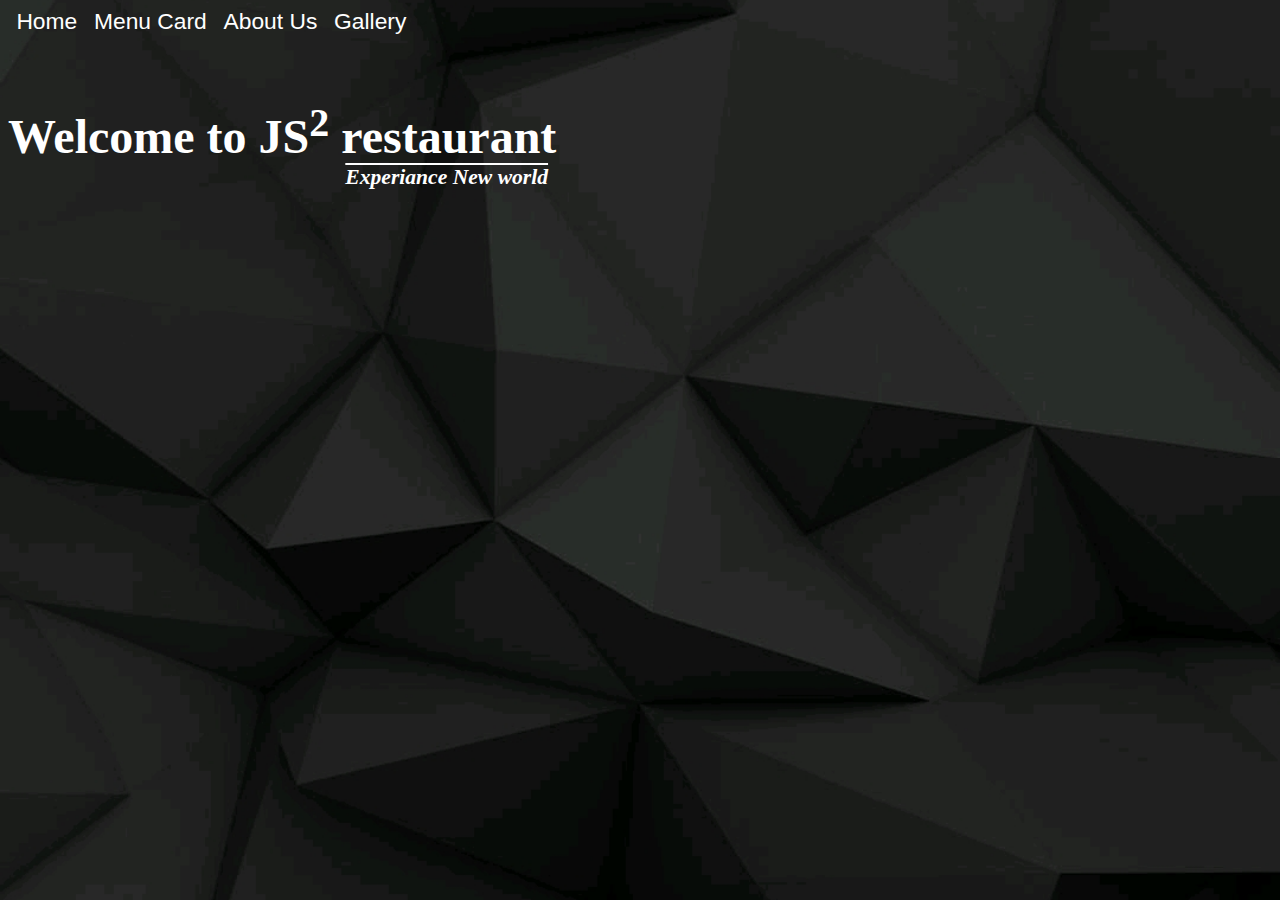
<file: htmls/Home.html>
<!DOCTYPE html>
<html lang="en">

<head>
    <meta charset="UTF-8">
    <meta http-equiv="X-UA-Compatible" content="IE=edge">
    <meta name="viewport" content="width=device-width, initial-scale=1.0">
    <title>Hotel billing system</title>
    <link rel="stylesheet" href="../css/style.css">
    <link rel="stylesheet" href="../css/layout.css">
    <link rel="stylesheet" href="../css/menu.css">
    <link rel="stylesheet" href="../css/card.css">

</head>

<body>
    <!-- <div id="background"></div> -->

    <div id="desigin">

        <!-- Navigation bar starting -->
        <nav>
            <ul>
                <li><a href="#HOME">
                        Home
                    </a>
                </li>
                <li><a href="#MENUCARD">
                        Menu Card
                    </a>

                </li>
                <li><a href="../htmls/AboutUs.html">
                        About Us
                    </a>

                </li>
                <li><a href="../htmls/Gallery.html">
                        Gallery
                    </a>

                </li>

            </ul>
        </nav> <!-- end of the navigation bar -->

        <!-- header of the page with contain the heading and subheading starting -->
        <header id="forAnimate">
            <div class="heading">
                <h1>Welcome to JS<sup>2</sup> restaurant</h1>
                <h3>Experiance New world </h3>
            </div>
        </header> <!-- End of the header -->
    </div>


    
    <div id="bigDesign">

        <!-- Menu card which is use for taking order of food -->
        <div id="MENUCARD" class="whole">
            <h1>Menu Cards</h1>
            <section>

                <div class="gpcontainer">
                    <div id="tiffan" class="group">

                        <h2>Tiffan</h2>

                        <div class="container">
                            <div class="menuDish">Masala Dosa</div>
                            <div class="menuPrice">
                                <span>₹</span>
                                <span class="p">40</span>
                                <span>/-</span>
                            </div>
                            <div class="menuOrder">order</div>
                            <!-- <input type="number" class="menuPlates" value="1"> -->
                        </div>

                        <div class="container">
                            <div class="menuDish">Plain Dosa</div>
                            <div class="menuPrice">
                                <span>₹</span>
                                <span class="p">30</span>
                                <span>/-</span>
                            </div>
                            <div class="menuOrder">order</div>
                            <!-- <input type="number" class="menuPlates" value="1"> -->
                        </div>
                        <div class="container">
                            <div class="menuDish">Single butter Dosa</div>
                            <div class="menuPrice">
                                <span>₹</span>
                                <span class="p">30</span>
                                <span>/-</span>
                            </div>
                            <div class="menuOrder">order</div>
                            <!-- <input type="number" class="menuPlates" value="1"> -->
                        </div>
                        <div class="container">
                            <div class="menuDish">Double butter Dosa</div>
                            <div class="menuPrice">
                                <span>₹</span>
                                <span class="p">60</span>
                                <span>/-</span>
                            </div>
                            <div class="menuOrder">order</div>
                            <!-- <input type="number" class="menuPlates" value="1"> -->
                        </div>
                        <div class="container">
                            <div class="menuDish">Idli Vada</div>
                            <div class="menuPrice">
                                <span>₹</span>
                                <span class="p">50</span>
                                <span>/-</span>
                            </div>
                            <div class="menuOrder">order</div>
                            <!-- <input type="number" class="menuPlates" value="1"> -->
                        </div>
                        <!-- <div class="container"> -->
                            <!-- <div class="menuDish">Idli</div> -->
                            <!-- <div class="menuPrice"> -->
                                <!-- <span>₹</span> -->
                                <!-- <span class="p">30</span> -->
                                <!-- <span>/-</span> -->
                            <!-- </div> -->
                            <!-- <div class="menuOrder">order</div> -->
                            <!-- <input type="number" class="menuPlates" value="1"> -->
                        <!-- </div> -->
                        <div class="container">
                            <div class="menuDish">Vada</div>
                            <div class="menuPrice">
                                <span>₹</span>
                                <span class="p">20</span>
                                <span>/-</span>
                            </div>
                            <div class="menuOrder">order</div>
                            <!-- <input type="number" class="menuPlates" value="1"> -->
                        </div>
                        <div class="container">
                            <div class="menuDish">Palav</div>
                            <div class="menuPrice">
                                <span>₹</span>
                                <span class="p">30</span>
                                <span>/-</span>
                            </div>
                            <div class="menuOrder">order</div>
                            <!-- <input type="number" class="menuPlates" value="1"> -->
                        </div>
                        <div class="container">
                            <div class="menuDish">Poori</div>
                            <div class="menuPrice">
                                <span>₹</span>
                                <span class="p">30</span>
                                <span>/-</span>
                            </div>
                            <div class="menuOrder">order</div>
                            <!-- <input type="number" class="menuPlates" value="1"> -->
                        </div>

                    </div>
                    <div id="meal" class="group">
                        <h2>Meals</h2>
                        <div class="container">
                            <div class="menuDish">Rice sambar</div>
                            <div class="menuPrice">
                                <span>₹</span>
                                <span class="p">30</span>
                                <span>/-</span>
                            </div>
                            <div class="menuOrder">order</div>
                            <!-- <input type="number" class="menuPlates"> -->
                        </div>
                        <div class="container">
                            <div class="menuDish">Chappathi meal</div>
                            <div class="menuPrice">
                                <span>₹</span>
                                <span class="p">60</span>
                                <span>/-</span>
                            </div>
                            <div class="menuOrder">order</div>
                            <!-- <input type="number" class="menuPlates"> -->
                        </div>
                        <div class="container">
                            <div class="menuDish">North Indian Meals</div>
                            <div class="menuPrice">
                                <span>₹</span>
                                <span class="p">90</span>
                                <span>/-</span>
                            </div>
                            <div class="menuOrder">order</div>
                            <!-- <input type="number" class="menuPlates"> -->
                        </div>

                        <div class="container">
                            <div class="menuDish">Mudde Meals</div>
                            <div class="menuPrice">
                                <span>₹</span>
                                <span class="p">70</span>
                                <span>/-</span>
                            </div>
                            <div class="menuOrder">order</div>
                            <!-- <input type="number" class="menuPlates"> -->
                        </div>
                        <div class="container">
                            <div class="menuDish">Poori Meals</div>
                            <div class="menuPrice">
                                <span>₹</span>
                                <span class="p">70</span>
                                <span>/-</span>
                            </div>
                            <div class="menuOrder">order</div>
                            <!-- <input type="number" class="menuPlates"> -->
                        </div>
                    </div>
                    <div id="snack" class="group">
                        <h2>Snacks</h2>
                        <div class="container">
                            <div class="menuDish">Gobbi</div>
                            <div class="menuPrice">
                                <span>₹</span>
                                <span class="p">30</span>
                                <span>/-</span>
                            </div>
                            <div class="menuOrder">order</div>
                            <!-- <input type="number" class="menuPlates"> -->
                        </div>
                        <div class="container">
                            <div class="menuDish">French friece</div>
                            <div class="menuPrice">
                                <span>₹</span>
                                <span class="p">60</span>
                                <span>/-</span>
                            </div>
                            <div class="menuOrder">order</div>
                            <!-- <input type="number" class="menuPlates"> -->
                        </div>

                        <div class="container">
                            <div class="menuDish">Pani Puri</div>
                            <div class="menuPrice">
                                <span>₹</span>
                                <span class="p">30</span>
                                <span>/-</span>
                            </div>
                            <div class="menuOrder">order</div>
                            <!-- <input type="number" class="menuPlates"> -->
                        </div>

                        <div class="container">
                            <div class="menuDish">Samosa</div>
                            <div class="menuPrice">
                                <span>₹</span>
                                <span class="p">20</span>
                                <span>/-</span>
                            </div>
                            <div class="menuOrder">order</div>
                            <!-- <input type="number" class="menuPlates"> -->
                        </div>

                        <div class="container">
                            <div class="menuDish">kachori</div>
                            <div class="menuPrice">
                                <span>₹</span>
                                <span class="p">25</span>
                                <span>/-</span>
                            </div>
                            <div class="menuOrder">order</div>
                            <!-- <input type="number" class="menuPlates"> -->
                        </div>
                    </div>
                    <div id="drinks" class="group">
                        <h2>Drinks</h2>
                        <div class="container">
                            <div class="menuDish">Tea</div>
                            <div class="menuPrice">
                                <span>₹</span>
                                <span class="p">10</span>
                                <span>/-</span>
                            </div>
                            <div class="menuOrder">order</div>
                            <!-- <input type="number" class="menuPlates"> -->
                        </div>


                        <div class="container">
                            <div class="menuDish">coffee</div>
                            <div class="menuPrice">
                                <span>₹</span>
                                <span class="p">10</span>
                                <span>/-</span>
                            </div>
                            <div class="menuOrder">order</div>
                            <!-- <input type="number" class="menuPlates"> -->
                        </div>

                        <div class="container">
                            <div class="menuDish">Badam milk</div>
                            <div class="menuPrice">
                                <span>₹</span>
                                <span class="p">10</span>
                                <span>/-</span>
                            </div>
                            <div class="menuOrder">order</div>
                            <!-- <input type="number" class="menuPlates"> -->
                        </div>
                        <div class="container">
                            <div class="menuDish">Coco cola </div>
                            <div class="menuPrice">
                                <span>₹</span>
                                <span class="p">25</span>
                                <span>/-</span>
                            </div>
                            <div class="menuOrder">order</div>
                            <!-- <input type="number" class="menuPlates"> -->
                        </div>
                        <div class="container">
                            <div class="menuDish">Mirinda</div>
                            <div class="menuPrice">
                                <span>₹</span>
                                <span class="p">25</span>
                                <span>/-</span>
                            </div>
                            <div class="menuOrder">order</div>
                            <!-- <input type="number" class="menuPlates"> -->
                        </div>
                        <div class="container">
                            <div class="menuDish">Cocalate milk shike </div>
                            <div class="menuPrice">
                                <span>₹</span>
                                <span class="p">25</span>
                                <span>/-</span>
                            </div>
                            <div class="menuOrder">order</div>
                            <!-- <input type="number" class="menuPlates"> -->
                        </div>
                    </div>
                </div>
            </section>


        </div> <!-- End of the menu card -->

        <!-- The main billing system is here  -->
        <div id="HOME" class="whole">
            <h1>Billing System</h1>

            <section>
                <div class="bills" id="dishes">
                    <h2>Dishes</h2>

                </div>
                <div class="bills" id="plates">
                    <h2>Plates</h2>

                </div>
                <div class="bills" id="price">
                    <h2>Price</h2>
                </div>
            </section>
            <div id="result"></div>
            <div id="btn">
                <button class="add" id="total">Total</button>
                <!-- <button class="add" id="additem">+ Add Extra</button> -->
                <button class="add" id="print">Print</button>
            </div>
        </div> <!-- End of the billing system -->





        <!-- <div id="GALLERY" class="whole"></div>

        <div id="ABOUTUS" class="whole"></div> -->

    </div>

</body>
<script src="../js/main.js"></script>
<!-- <script src="../js/menucard.js"></script> -->

</html>
<!-- <iframe src="demo.html" class="frames" frameborder="0" ></iframe> -->
</file>
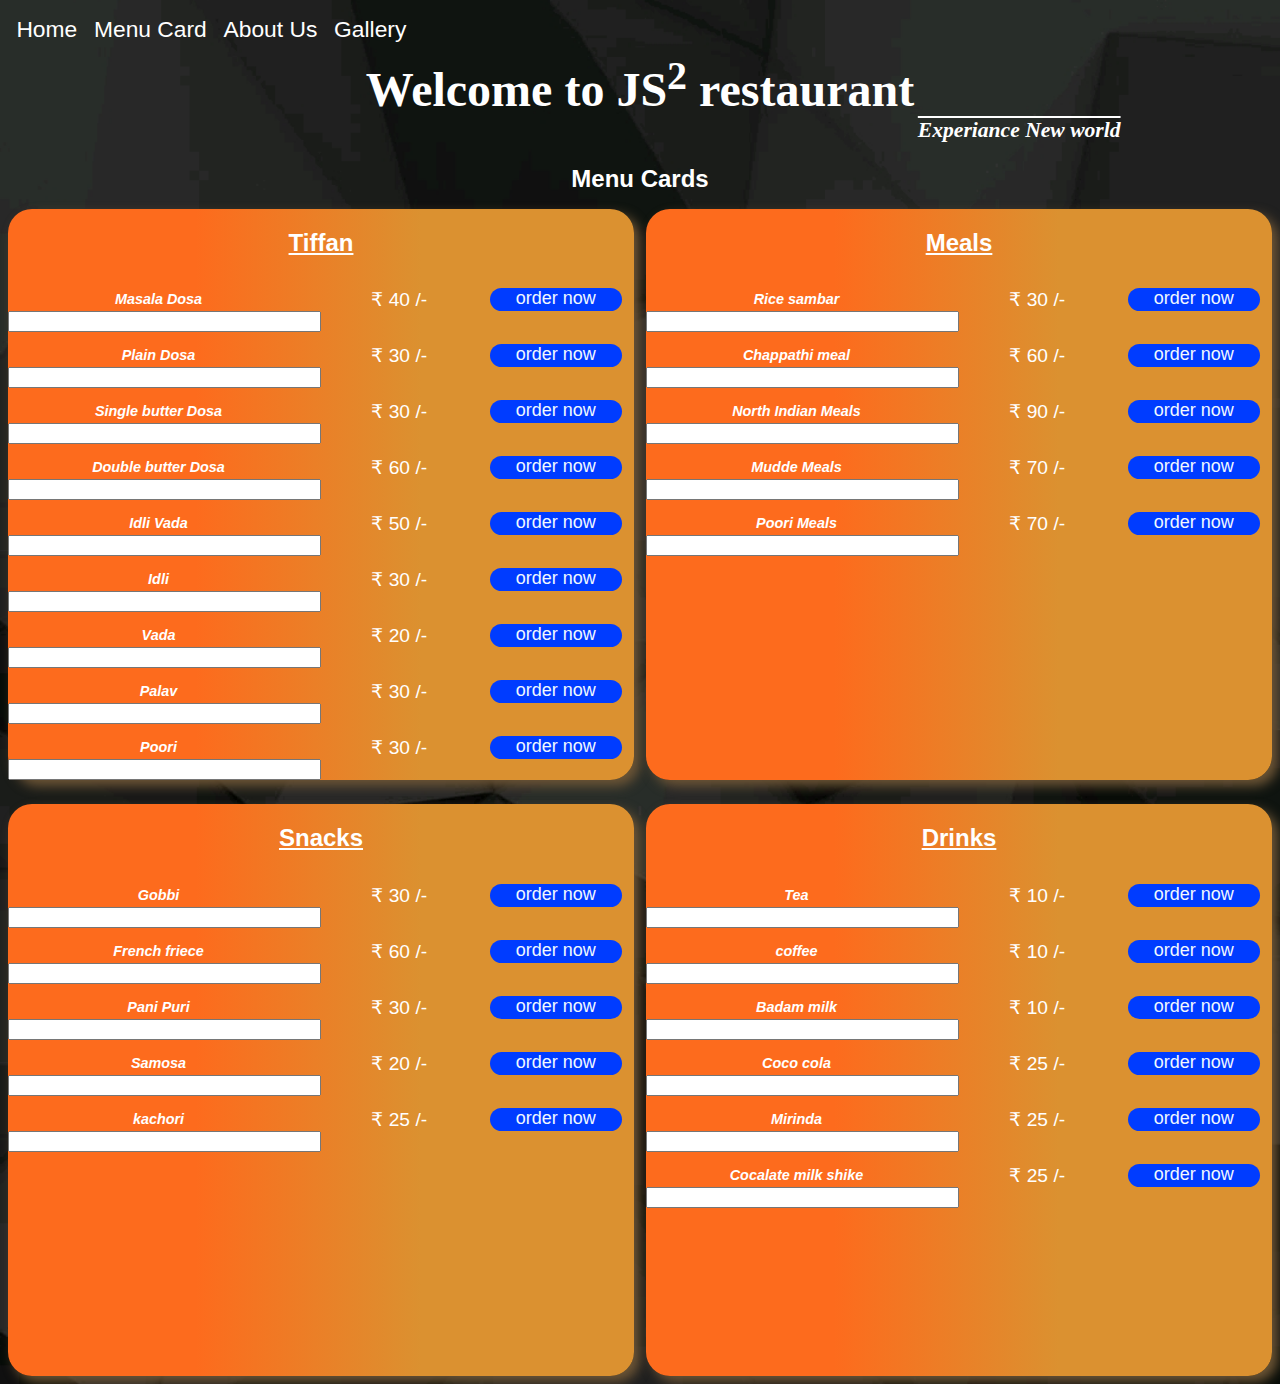
<file: htmls/MenuCard.html>
<!DOCTYPE html>
<html lang="en">

<head>
    <meta charset="UTF-8">
    <meta http-equiv="X-UA-Compatible" content="IE=edge">
    <meta name="viewport" content="width=device-width, initial-scale=1.0">
    <title>hotel billing system</title>
    <link rel="stylesheet" href="../css/menu.css">
    <link rel="stylesheet" href="../css/card.css">
</head>

<body>
    <nav>
        <ul>
            <li><a href="../htmls/Home.html">
                    Home
                </a>
            </li>
            <li><a href="../htmls/MenuCard.html">
                    Menu Card
                </a>

            </li>
            <li><a href="../htmls/AboutUs.html">
                    About Us
                </a>

            </li>
            <li><a href="../htmls/Gallery.html">
                    Gallery
                </a>

            </li>

        </ul>
    </nav>
    <header>
        <div class="heading">
            <h1>Welcome to JS<sup>2</sup> restaurant</h1>
            <h3>Experiance New world </h3>
        </div>
    </header>

    <section>
        <h1>Menu Cards</h1>

        <div class="gpcontainer">
            <div id="tiffan" class="group">

                <h2>Tiffan</h2>

                <div class="container">
                    <div class="menuDish">Masala Dosa</div>
                    <div class="menuPrice">
                        <span>₹</span>
                        <span id="p">40</span>
                        <span>/-</span>
                    </div>
                    <div class="menuOrder">order now</div>
                    <input type="number" class="menuPlates">
                </div>

                <div class="container">
                    <div class="menuDish">Plain Dosa</div>
                    <div class="menuPrice">
                        <span>₹</span>
                        <span id="p">30</span>
                        <span>/-</span>
                    </div>
                    <div class="menuOrder">order now</div>
                    <input type="number" class="menuPlates">
                </div>
                <div class="container">
                    <div class="menuDish">Single butter Dosa</div>
                    <div class="menuPrice">
                        <span>₹</span>
                        <span id="p">30</span>
                        <span>/-</span>
                    </div>
                    <div class="menuOrder">order now</div>
                    <input type="number" class="menuPlates">
                </div>
                <div class="container">
                    <div class="menuDish">Double butter Dosa</div>
                    <div class="menuPrice">
                        <span>₹</span>
                        <span id="p">60</span>
                        <span>/-</span>
                    </div>
                    <div class="menuOrder">order now</div>
                    <input type="number" class="menuPlates">
                </div>
                <div class="container">
                    <div class="menuDish">Idli Vada</div>
                    <div class="menuPrice">
                        <span>₹</span>
                        <span id="p">50</span>
                        <span>/-</span>
                    </div>
                    <div class="menuOrder">order now</div>
                    <input type="number" class="menuPlates">
                </div>
                <div class="container">
                    <div class="menuDish">Idli</div>
                    <div class="menuPrice">
                        <span>₹</span>
                        <span id="p">30</span>
                        <span>/-</span>
                    </div>
                    <div class="menuOrder">order now</div>
                    <input type="number" class="menuPlates">
                </div>
                <div class="container">
                    <div class="menuDish">Vada</div>
                    <div class="menuPrice">
                        <span>₹</span>
                        <span id="p">20</span>
                        <span>/-</span>
                    </div>
                    <div class="menuOrder">order now</div>
                    <input type="number" class="menuPlates">
                </div>
                <div class="container">
                    <div class="menuDish">Palav</div>
                    <div class="menuPrice">
                        <span>₹</span>
                        <span id="p">30</span>
                        <span>/-</span>
                    </div>
                    <div class="menuOrder">order now</div>
                    <input type="number" class="menuPlates">
                </div>
                <div class="container">
                    <div class="menuDish">Poori</div>
                    <div class="menuPrice">
                        <span>₹</span>
                        <span id="p">30</span>
                        <span>/-</span>
                    </div>
                    <div class="menuOrder">order now</div>
                    <input type="number" class="menuPlates">
                </div>

            </div>
            <div id="meal" class="group">
                <h2>Meals</h2>
                <div class="container">
                    <div class="menuDish">Rice sambar</div>
                    <div class="menuPrice">
                        <span>₹</span>
                        <span id="p">30</span>
                        <span>/-</span>
                    </div>
                    <div class="menuOrder">order now</div>
                    <input type="number" class="menuPlates">
                </div>
                <div class="container">
                    <div class="menuDish">Chappathi meal</div>
                    <div class="menuPrice">
                        <span>₹</span>
                        <span id="p">60</span>
                        <span>/-</span>
                    </div>
                    <div class="menuOrder">order now</div>
                    <input type="number" class="menuPlates">
                </div>
                <div class="container">
                    <div class="menuDish">North Indian Meals</div>
                    <div class="menuPrice">
                        <span>₹</span>
                        <span id="p">90</span>
                        <span>/-</span>
                    </div>
                    <div class="menuOrder">order now</div>
                    <input type="number" class="menuPlates">
                </div>

                <div class="container">
                    <div class="menuDish">Mudde Meals</div>
                    <div class="menuPrice">
                        <span>₹</span>
                        <span id="p">70</span>
                        <span>/-</span>
                    </div>
                    <div class="menuOrder">order now</div>
                    <input type="number" class="menuPlates">
                </div>
                <div class="container">
                    <div class="menuDish">Poori Meals</div>
                    <div class="menuPrice">
                        <span>₹</span>
                        <span id="p">70</span>
                        <span>/-</span>
                    </div>
                    <div class="menuOrder">order now</div>
                    <input type="number" class="menuPlates">
                </div>
            </div>
            <div id="snack" class="group">
                <h2>Snacks</h2>
                <div class="container">
                    <div class="menuDish">Gobbi</div>
                    <div class="menuPrice">
                        <span>₹</span>
                        <span id="p">30</span>
                        <span>/-</span>
                    </div>
                    <div class="menuOrder">order now</div>
                    <input type="number" class="menuPlates">
                </div>
                <div class="container">
                    <div class="menuDish">French friece</div>
                    <div class="menuPrice">
                        <span>₹</span>
                        <span id="p">60</span>
                        <span>/-</span>
                    </div>
                    <div class="menuOrder">order now</div>
                    <input type="number" class="menuPlates">
                </div>

                <div class="container">
                    <div class="menuDish">Pani Puri</div>
                    <div class="menuPrice">
                        <span>₹</span>
                        <span id="p">30</span>
                        <span>/-</span>
                    </div>
                    <div class="menuOrder">order now</div>
                    <input type="number" class="menuPlates">
                </div>

                <div class="container">
                    <div class="menuDish">Samosa</div>
                    <div class="menuPrice">
                        <span>₹</span>
                        <span id="p">20</span>
                        <span>/-</span>
                    </div>
                    <div class="menuOrder">order now</div>
                    <input type="number" class="menuPlates">
                </div>

                <div class="container">
                    <div class="menuDish">kachori</div>
                    <div class="menuPrice">
                        <span>₹</span>
                        <span id="p">25</span>
                        <span>/-</span>
                    </div>
                    <div class="menuOrder">order now</div>
                    <input type="number" class="menuPlates">
                </div>
            </div>
            <div id="drinks" class="group">
                <h2>Drinks</h2>
                <div class="container">
                    <div class="menuDish">Tea</div>
                    <div class="menuPrice">
                        <span>₹</span>
                        <span id="p">10</span>
                        <span>/-</span>
                    </div>
                    <div class="menuOrder">order now</div>
                    <input type="number" class="menuPlates">
                </div>


                <div class="container">
                    <div class="menuDish">coffee</div>
                    <div class="menuPrice">
                        <span>₹</span>
                        <span id="p">10</span>
                        <span>/-</span>
                    </div>
                    <div class="menuOrder">order now</div>
                    <input type="number" class="menuPlates">
                </div>

                <div class="container">
                    <div class="menuDish">Badam milk</div>
                    <div class="menuPrice">
                        <span>₹</span>
                        <span id="p">10</span>
                        <span>/-</span>
                    </div>
                    <div class="menuOrder">order now</div>
                    <input type="number" class="menuPlates">
                </div>
                <div class="container">
                    <div class="menuDish">Coco cola </div>
                    <div class="menuPrice">
                        <span>₹</span>
                        <span id="p">25</span>
                        <span>/-</span>
                    </div>
                    <div class="menuOrder">order now</div>
                    <input type="number" class="menuPlates">
                </div>
                <div class="container">
                    <div class="menuDish">Mirinda</div>
                    <div class="menuPrice">
                        <span>₹</span>
                        <span id="p">25</span>
                        <span>/-</span>
                    </div>
                    <div class="menuOrder">order now</div>
                    <input type="number" class="menuPlates">
                </div>
                <div class="container">
                    <div class="menuDish">Cocalate milk shike </div>
                    <div class="menuPrice">
                        <span>₹</span>
                        <span id="p">25</span>
                        <span>/-</span>
                    </div>
                    <div class="menuOrder">order now</div>
                    <input type="number" class="menuPlates">
                </div>
            </div>
        </div>
    </section>


    <script src="../js/menucard.js"></script>

</body>

</html>
</file>
<file: css/style.css>
#HOME section{
    /* border: 3px solid black; */
    /* display: flex; */
    /* justify-content: center; */
    display: grid;
    grid-template-columns: 2fr 1fr 1fr;
}

.bills h2{
    text-align: center;
    /* border-bottom:2px solid black ; */
    background: rgb(253,107,29);
    background: linear-gradient(90deg, rgba(253,107,29,1) 30%, rgba(219,145,48,1) 66%);
    margin: 0;
    padding: 0.3rem;
    font-size: 2rem;
}
#plates{
    flex-grow: 1;
    /* border: 2px solid black; */
    
}
#price{
    flex-grow: 1;
    /* border: 2px solid black; */
    
}
#dishes{
    flex-grow: 2;
    /* border: 2px solid black; */
    
}
.add{
    
    background-color:rgb(17, 0, 255);
    text-align: center;
    color: bisque;
    font-size: 2rem;
    padding: 0.7rem;
    border-radius: 1rem;
    cursor: pointer;
    margin: 2rem ;
    flex-grow: 1;
    flex-shrink: 1;
    box-shadow: 1rem 0.8rem 0.5rem rgba(3, 0, 0, 0.459);
    /* width: 2rem; */
    
}
.add:hover{
    background-color: rgb(14, 48, 200);
    box-shadow: 1rem 0.9rem 0.5rem rgba(128, 128, 128, 0.767);
}
#btn{
    /* display: flex;
    justify-content:space-between; */
    /* text-align: center; */
    display: grid;
    grid-template-columns: 1fr 1fr;
    
}


.items{
    text-align: center;
    border-radius: 1rem;
    display: block;
    width: 80%;
    cursor: pointer;
    background-color: rgba(0, 0, 0, 0.13);
    padding: 0.5rem;
    color: rgb(255, 255, 255);
    font-size: 1.5rem;
    margin-bottom: 0.5rem;
    font-family:Verdana, Geneva, Tahoma, sans-serif ;
    font-weight: 2rem;
    outline: none;
}

 .dishItem{
    margin-bottom: 0.85rem;
    width: 90%;
    /* font-size: 1.2rem; */
}
#result{
    display: block;
    margin-top: 2rem;
    text-align:center;
    font-size: 4rem;
    font-weight: 1.5rem;
    /* background-color: lightsalmon; */
}
</file>
<file: css/layout.css>
*{
    box-sizing: border-box;
}

#bigDesign{
    display: grid;
    /* grid-template-rows: repeat(1fr); */
    grid-template-columns: 65% auto;
    column-gap: 1rem;
    /* border: 3px dashed red; */
}

.whole{
    opacity: 0;
    position: relative;
    bottom: 0;
    /* border: 2px solid seagreen; */
    animation-name: menucards;
    animation-delay: 2s;
    animation-duration: 3s;
    animation-fill-mode: forwards;
}

@keyframes menucards {
    0%{
        opacity: 0;
        bottom: -100%;
    }
    
   
    100%{

        opacity: 1;       
          /* change after the animation */
        bottom: -30%;
    }
   
}
.whole h1{
    font-size: 3rem;
    text-decoration: underline;
    /* border: 2px solid rebeccapurple; */
}

#desigin {
    position: absolute;
    top: 0;
    animation-name:topheading;
    animation-duration: 3s;
    animation-fill-mode: forwards;

}
@keyframes topheading {
    0%{
        top: -100%;
    }
    100%{
        top: 0;
    }
}
#desigin nav{
    text-align: center;
    /* border: 2px solid red; */

}
#forAnimate{
    margin-top: 10%;
    /* border: 2px solid purple; */
    animation-name: headingmoves;
    animation-duration: 2s;
    animation-delay: 3s;
    animation-fill-mode: forwards;
    /* transition-property: opacity; */
    /* transition-duration: 1s; */
  
    /* animation-iteration-count: 3; */
}
@keyframes headingmoves {
    0%{
        transform: translateX(0);
        
        /* opacity: 0.3; */
    }

    50%{
        /* transform: translateX(100%); */
        opacity: 0.1;
        transform: scale(20%);
    }
    100%{
        transform: scale(120%);
        transform: translateX(50%);
    }
}
</file>
<file: css/menu.css>
html{
    color: white;
    font-size: 75%;
    margin-top: 0;
    font-family:'Gill Sans', 'Gill Sans MT', Calibri, 'Trebuchet MS', sans-serif
}
body{
    /* background-color: whitesmoke; */
    background-color: rgba(17, 17, 17, 0.767);
    background-image: url("../images/a44.jpg");
    background-repeat: no-repeat;
    background-size: cover;
    background-position: center;
    /* opacity: 0.5; */
    /* position: absolute;
    top: 0;
    left: 0; */
    text-align: center;
    /* background-blend-mode:luminosity; */
    
    
}

.heading{
    font-size: 2rem;
    
    /* position: relative; */
    /* left: 30%; */
    /* top: 0; */
    /* width: 85%; */
    
    /* transition: all; */
    /* border-radius: 50% 50% 50% 0; */
    
}

.heading h1{
    /* text-align: center; */
    margin-bottom: 0.1rem;
    margin-top: 0;
    /* color: rgb(10, 5, 53); */
    font-family:Georgia, 'Times New Roman', Times, serif;
    /* text-shadow: 3rem 0.8rem 1rem rgba(14, 7, 105, 0.705); */
    /* position: relative; */
    
    
}



.heading h3{
    font-style: italic;
    font-weight: 2rem;
    margin-top: 0;
    margin-left: 60%;
    font-size: 1.8rem;
    /* color: rgb(1, 48, 11); */
    font-family: cursive;
    text-decoration: overline;
    /* position: relative; */
    /* opacity: 0; */
    
}

nav{
    margin-top: 0;
  /* border: 2px solid;   */
  background-color:transparent ;
  border-radius: 1rem;
  /* z-index: 1; */
  /* opacity: 0.5; */
}



nav ul{
    display: flex;
    list-style: none;
    margin: 0;
    padding: 0;
    justify-content: stretch;
    /* align-items: center; */
    /* text-align: center; */
    /* z-index: 2; */
    /* opacity: 0.8; */
}

nav ul li a:hover{
    background: rgba(228, 85, 9, 0.795);
    color: wheat;
    opacity: 0.7;
    border-radius: 1.2rem;
}
nav ul li a{
    text-decoration: none;
    text-align: center;
    color: white;
    /* border: 2px dotted; */
    margin: 1 1rem;
    font-size: 1.9rem;
    cursor: pointer;
    display: block;
    padding: 0.7rem;
    margin: 0;
}
</file>
<file: css/card.css>
#MENUCARD h1{
    text-align: center;
    font-size: 3.5rem;
    text-decoration: underline;
    /* border: 1px solid orangered; */
}

#MENUCARD section{
    text-align: center;
    /* border: 1rem solid black; */
    padding: 0;
    margin: 0;
}

section .gpcontainer{
    display: grid;
    grid-template-columns: 1fr 1fr;
    grid-template-rows: repeat(2, 1fr);
    row-gap: 2rem;
    column-gap: 1rem;
    /* justify-content: center; */
    /* align-content: center; */
    /* border:0.7rem solid gray ; */
}

section .gpcontainer .group{
    /* border: 0.3rem solid rgb(247, 0, 255);  */
    border-radius: 2rem;
    /* margin: 2rem; */
    background: rgb(253,107,29);
    background: linear-gradient(90deg, rgba(253,107,29,1) 30%, rgba(219,145,48,1) 66%);
    box-shadow: 0.5rem 0.5rem 1rem rgb(110, 86, 54);
    /* background-blend-mode:exclusion; */
}

section .gpcontainer .group h2{
    text-decoration: underline;
    font-size: 2rem;
    /* border: 1px solid black; */
}

section .gpcontainer .group .container{
    /* display: flex; */
    /* margin: 1rem 1rem; */
    /* padding-top: 0.6rem; */
    /* flex-wrap: nowrap; */
    /* justify-content:center; */
    /* align-content: center; */
    /* border-bottom: 0.2rem dashed rgba(0, 0, 0, 0.589); */
    display: grid;
    grid-template-columns: 2fr 1fr 1fr;
    /* column-gap: 2rem; */
}

section .gpcontainer .group .container div{
    /* text-align: center; */
    /* border: 1px double rgb(0, 60, 255); */
    /* background-color: indigo; */
    margin-top: 1rem;
    
}
 
section .gpcontainer .group .container .menuDish{
    text-align: center;
    /* border: 0.3rem solid red; */
    /* flex-grow: 4; */
    font-size: 1.2rem;
    font-style:oblique;
    font-weight: bolder;
    padding: 0.2rem;
    margin-right: 1rem;
    /* width: 30%; */
}
section .gpcontainer .group .container .menuPrice{
    /* border: 0.3rem solid blue; */
    margin-right: 1rem;
    font-size: 1.6rem;
    margin-left: 1rem;
    text-align: center;
    /* padding: 0.7rem; */
    /* flex-grow: 3; */
    /* width: 20%; */
}

/* section .gpcontainer .group .container .menuPrice span{
    /* display: flex; */
    /* justify-content: center; */
    /* margin: 0; */
    /* padding: 0; */
    /* flex-wrap: nowrap; */
    /* display: grid; */
    /* grid-template-rows: repeat(3,1fr); */
/* }  */


section .gpcontainer .group .container .menuOrder{
    /* border: 0.3rem solid brown; */
    /* flex-grow: 2; */
    margin-right: 1rem;
    font-size: 1.5rem;
    font-weight: 200;
    /* padding: 0.7rem; */
    margin-left: 1rem;
    background-color: rgb(0, 60, 255);
    color: aliceblue;
    /* width: 40%; */
    border-radius: 1rem;
    /* text-align: center; */
    
}
section .gpcontainer .group .container .menuOrder:hover{
    background-color: rgb(0, 110, 255);
    cursor: pointer;

}
/* section .gpcontainer .group .container .menuPlates {
    border: 0.3rem solid violet;
    font-size: 1rem;
    padding: 0.7rem;
    flex-grow: 0.5;
    text-align: center;
    margin-right: 1rem;
    margin-left: 1rem;
    width: 10%;
    border-radius: 1rem;
} */
</file>
